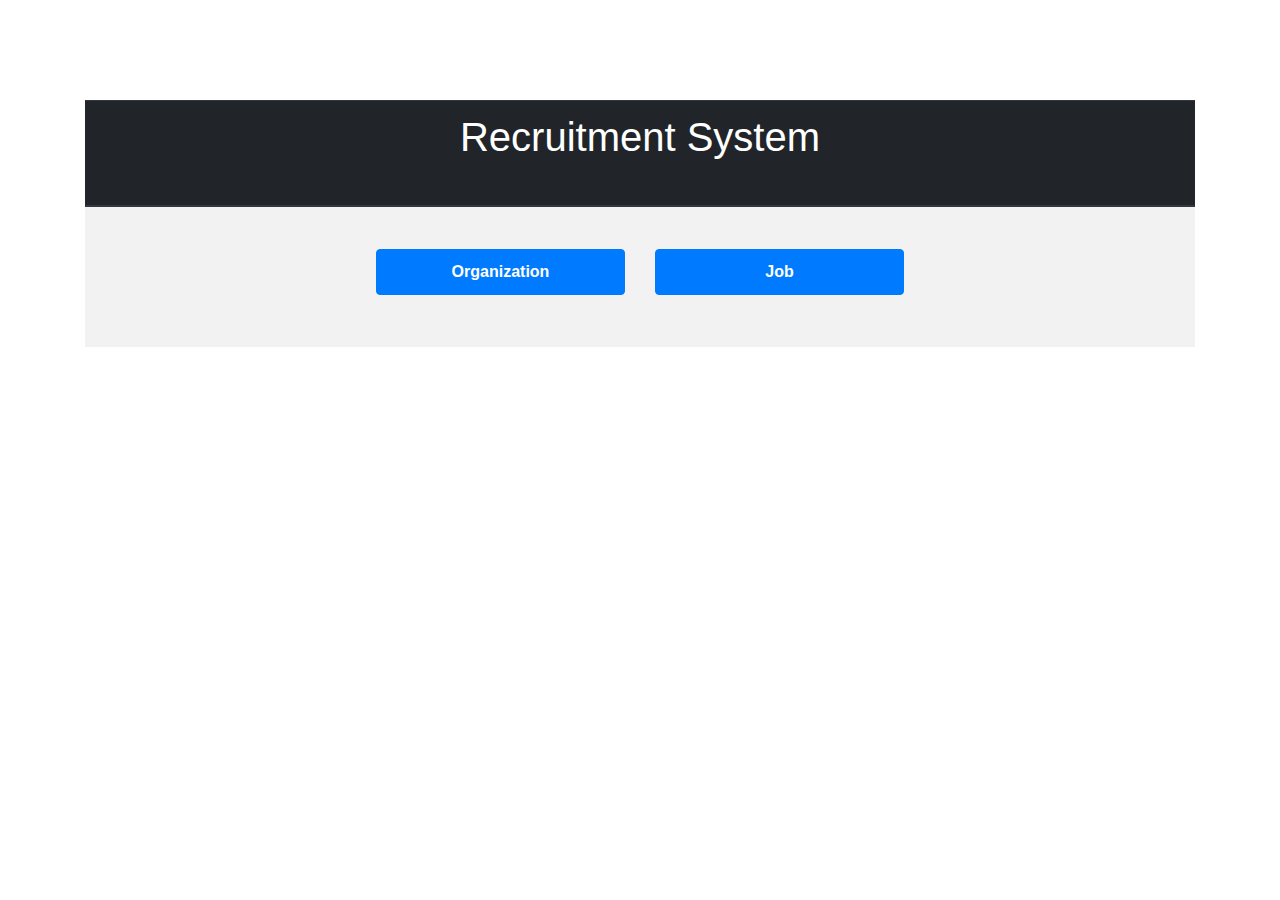
<file: NajmunNahar_COMP303_Assignment3Part-2/src/main/resources/templates/index.html>
<!DOCTYPE html>
<html xmlns:th="http://thymeleaf.org">
<head>
<meta charset="ISO-8859-1">

<!-- Botstrap CSS -->
<link rel="stylesheet"
	href="https://maxcdn.bootstrapcdn.com/bootstrap/4.0.0/css/bootstrap.min.css"
	integrity="sha384-Gn5384xqQ1aoWXA+058RXPxPg6fy4IWvTNh0E263XmFcJlSAwiGgFAW/dAiS6JXm"
	crossorigin="anonymous">
		
<title>Home</title>
</head>
<body>

<style>
	.wrapper{
		margin-top:100px;
	}
	.btn{
		width:100%;
		padding:10px;
		margin-top:30px;
		margin-bottom:40px;
		font-weight:bold;
	}
</style>
	<div class="container wrapper">
		<table class="table table-striped">
			<thead class="thead-dark">
				<th><h1 class="text-center">Recruitment System</h1></br></th>
			</thead>
			<tbody>
				<tr>
					<td><div class="row">
						<div class="col-md-3"></div>
						<div class="col-md-3">
							<a href="organization" class="btn btn-primary">Organization</a></br>
						</div>
						<div class="col-md-3">
							<a href="job" class="btn btn-primary">Job</a></br>
						</div>
						<div class="col-md-3"></div>
					</div>
					</td>
				</tr>
			</tbody>
		</table>
		
	</div>
	

</body>
</html>
</file>
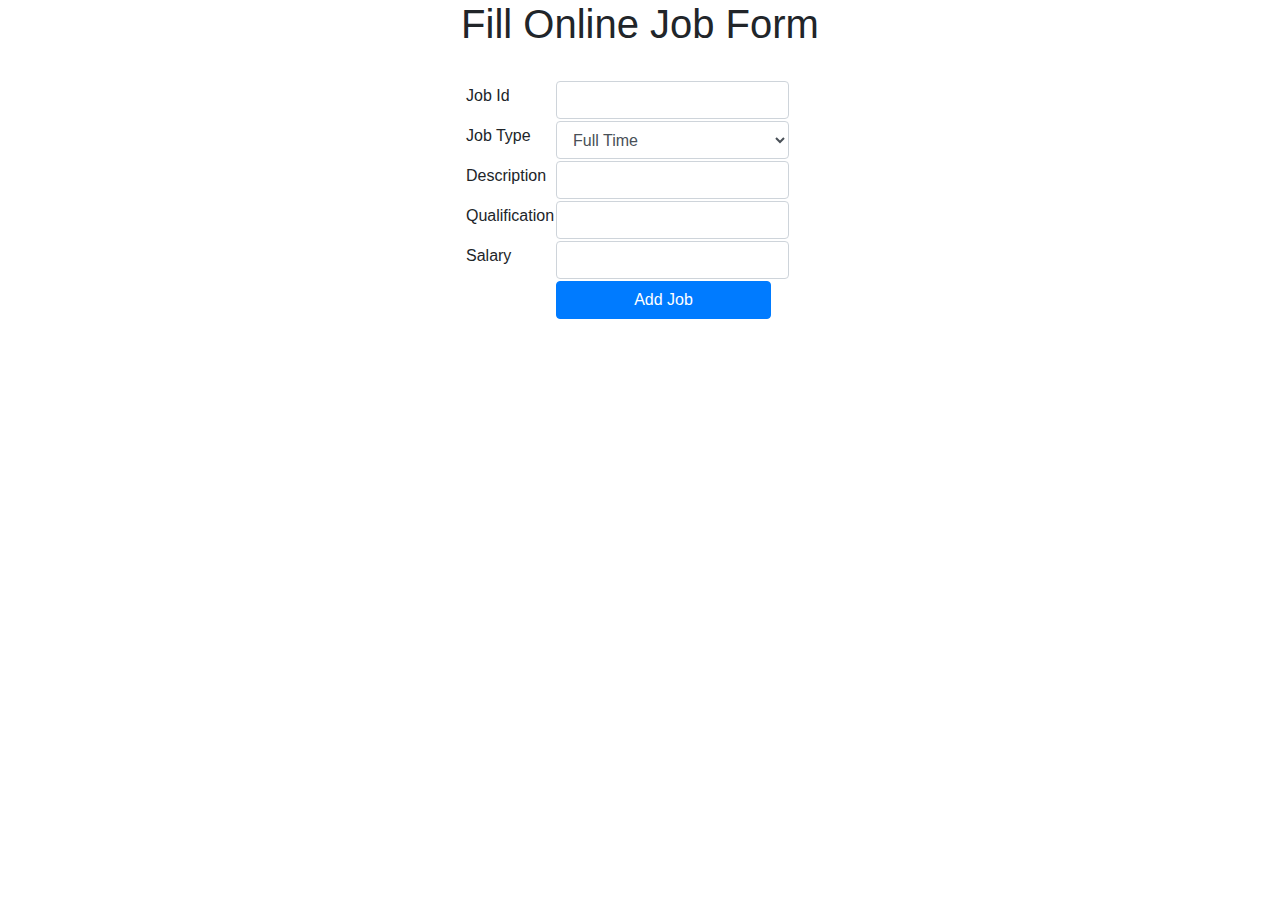
<file: NajmunNahar_COMP303_Assignment3Part-2/src/main/resources/templates/job.html>
<!DOCTYPE html>
<html>
<head>
<meta charset="ISO-8859-1">

<!-- Botstrap CSS -->
<link rel="stylesheet"
	href="https://maxcdn.bootstrapcdn.com/bootstrap/4.0.0/css/bootstrap.min.css"
	integrity="sha384-Gn5384xqQ1aoWXA+058RXPxPg6fy4IWvTNh0E263XmFcJlSAwiGgFAW/dAiS6JXm"
	crossorigin="anonymous">
	
<title>Add Job</title>
</head>
<body>
	<div class="container">
		<form action="displayJob" method="post">  
        	<h1 class="text-center">Fill Online Job Form</h1></br>
        	<div class="row">
        	<div class="col-md-4"></div>
        	<div class="col-md-4">
        		<table>  
                <tr>  
                    <td><label for="jobId">Job Id</label></td>  
                    <td><input type="number" min="1"  name="jobId" class="form-control" required></input></td>  
                </tr>
                <tr>  
                    <td><label for="jobType">Job Type</label></td> 
                 	<td>
						  <select name="jobType" id="jobType" class="form-control" required >
						      <option>Full Time</option>
						      <option>Part-time</option>
						  </select>	 
                    </td>  
                </tr>  
                <tr>  
                    <td><label for="description">Description</label></td>  
                    <td><input type="text" name="description" class="form-control" required></input></td>  
                </tr>  
                <tr>  
                    <td><label for="qualification">Qualification</label></td>  
                    <td><input type="text" name="qualification" class="form-control" required></input></td>  
                </tr> 
                <tr>  
                    <td><label for="salary">Salary</label></td>  
                    <td><input type="number" step="any" name="salary" class="form-control" required></input></td>  
                </tr> 
                <tr>  
                    <td></td>  
                    <td><input type="submit" value="Add Job" class="btn btn-primary" style="width:215px"></input></td>  
                </tr>  
            </table>
        	</div>
        	<div class="col-md-4"></div>
           </div>  
      </form>  
	</div>	
</body>
</html>
</file>
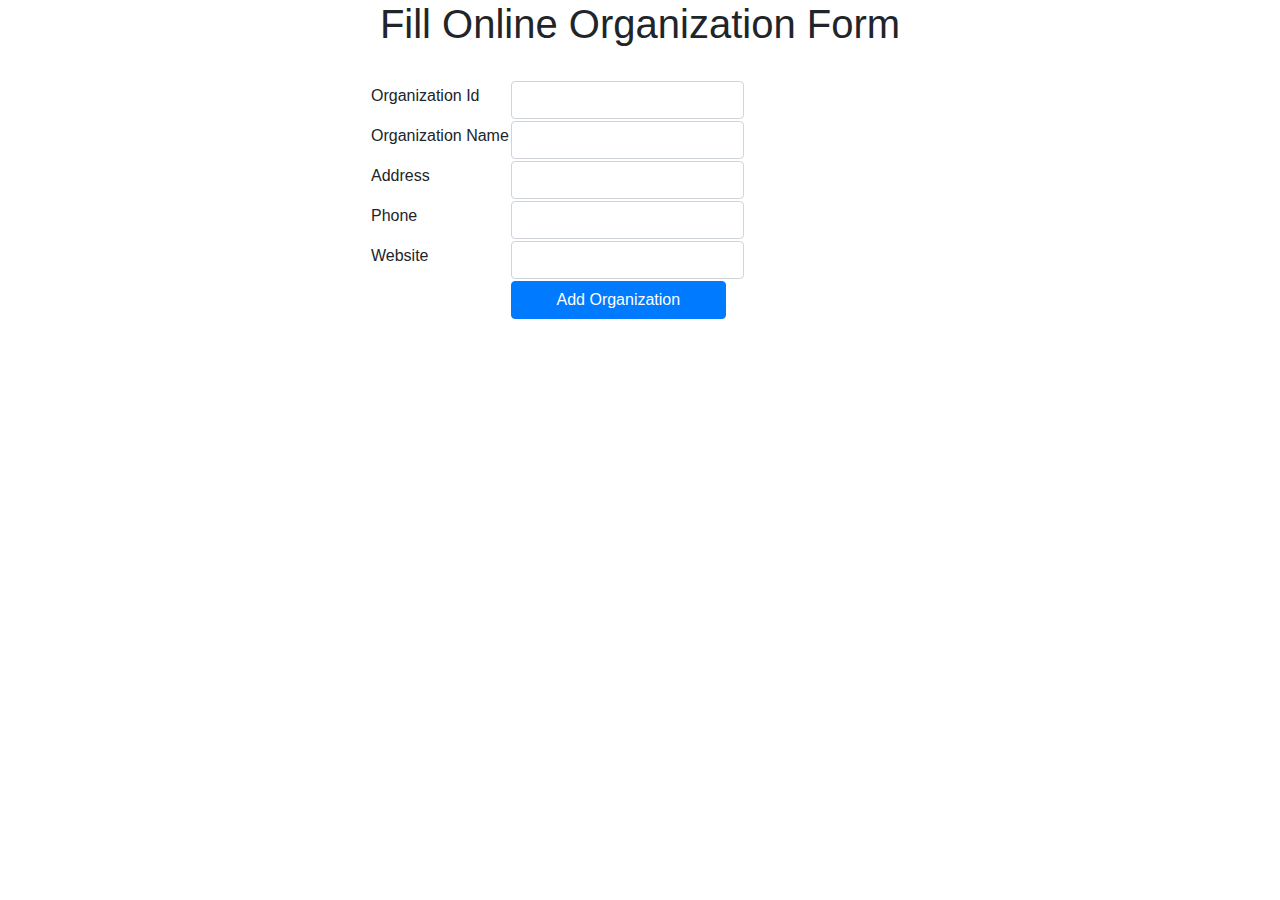
<file: NajmunNahar_COMP303_Assignment3Part-2/src/main/resources/templates/organization.html>
<!DOCTYPE html>
<html>
<head>
<meta charset="ISO-8859-1">
<title>Add Organization</title>

<!-- Botstrap CSS -->
<link rel="stylesheet"
	href="https://maxcdn.bootstrapcdn.com/bootstrap/4.0.0/css/bootstrap.min.css"
	integrity="sha384-Gn5384xqQ1aoWXA+058RXPxPg6fy4IWvTNh0E263XmFcJlSAwiGgFAW/dAiS6JXm"
	crossorigin="anonymous">
	
</head>
<body>
	<div class="container">
		<form action="display" method="post">  
        	<h1 class="text-center">Fill Online Organization Form</h1></br>
        	<div class="row">
        		<div class="col-md-3"></div>
        		<div class="col-md-5">
        			<table>  
	                <tr>  
	                    <td><label for="orgId">Organization Id</label></td>  
	                    <td><input type="number" min="1" name="orgId" class="form-control" required></input></td>  
	                </tr>
	                <tr>  
	                    <td><label for="orgName">Organization Name</label></td>  
	                    <td><input type="text" name="orgName" class="form-control" required></input></td>  
	                </tr>  
	                <tr>  
	                    <td><label for="address">Address</label></td>  
	                    <td><input type="text" name="address" class="form-control" required></input></td>  
	                </tr>  
	                <tr>  
	                    <td><label for="phone">Phone</label></td>  
	                    <td><input type="tel" name="phone" class="form-control" required></input></td>  
	                </tr> 
	                <tr>  
	                    <td><label for="website">Website</label></td>  
	                    <td><input type="text" name="website" class="form-control" required></input></td>  
	                </tr> 
	                <tr>  
	                    <td></td>  
	                    <td><input type="submit" value="Add Organization" class="btn btn-primary" style="width:215px"></input></td>  
	                </tr>  
            		</table> 
        		</div>
        		<div class="col-md-4"></div>
        	</div>
             
      </form>  
	</div>
	
</body>
</html>
</file>
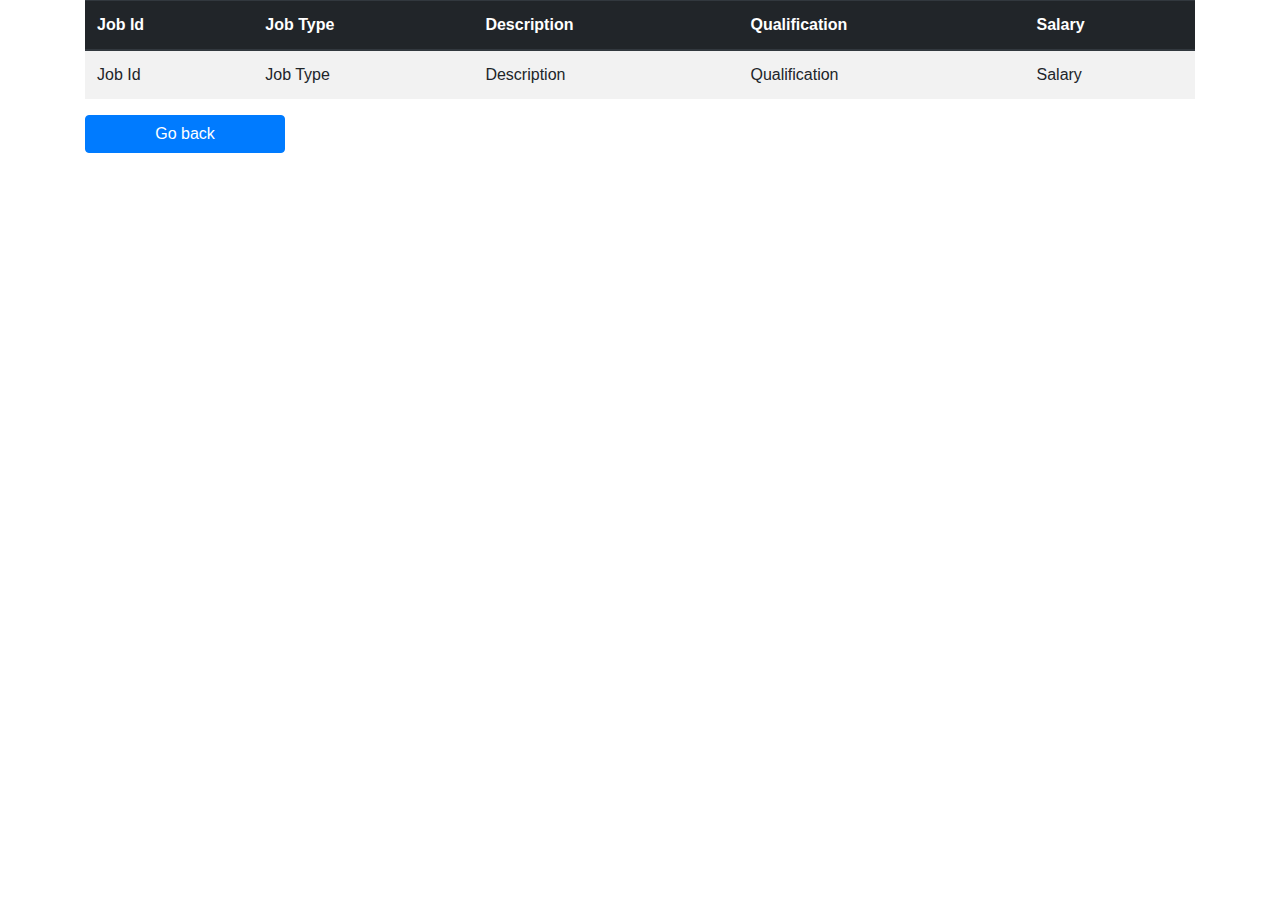
<file: NajmunNahar_COMP303_Assignment3Part-2/src/main/resources/templates/show-job-info.html>
<!DOCTYPE html>
<html xmlns:th="http://thymeleaf.org">
<head>
<meta charset="ISO-8859-1">

<!-- Botstrap CSS -->
<link rel="stylesheet"
	href="https://maxcdn.bootstrapcdn.com/bootstrap/4.0.0/css/bootstrap.min.css"
	integrity="sha384-Gn5384xqQ1aoWXA+058RXPxPg6fy4IWvTNh0E263XmFcJlSAwiGgFAW/dAiS6JXm"
	crossorigin="anonymous">
	
<title>Job List</title>
</head>
<body>
	<div class="container">
		<table class="table table-striped">
		<thead class="thead-dark">
			<tr>
				<th>Job Id</th>
				<th>Job Type</th>
				<th>Description</th>
				<th>Qualification</th>
				<th>Salary</th>
			</tr>
		</thead>
		<tbody>
		<tr th:each="job : ${jobList}">
			<td th:text="${job.jobId}">Job Id</td>
			<td th:text="${job.jobType}">Job Type</td>
			<td th:text="${job.description}">Description</td>
			<td th:text="${job.qualification}">Qualification</td>
			<td th:text="${job.salary}">Salary</td>
		</tr>
		</tbody>
		</table>
    	<strong><a href="/" class="btn btn-primary" style="width:200px">Go back</a></strong>
	</div>
</body>
</html>
</file>
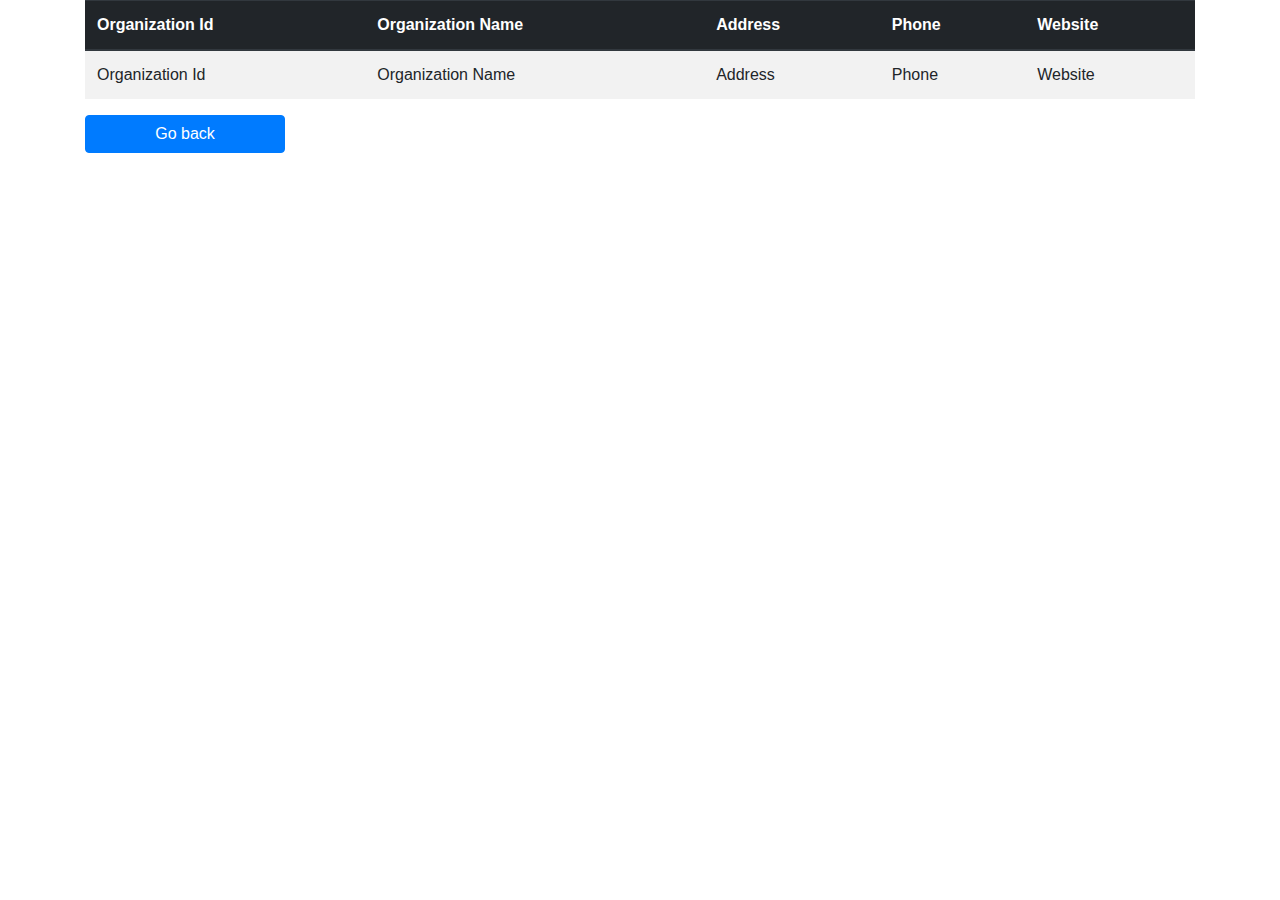
<file: NajmunNahar_COMP303_Assignment3Part-2/src/main/resources/templates/show-org-info.html>
<!DOCTYPE html>
<html xmlns:th="http://thymeleaf.org">
<head>
<meta charset="ISO-8859-1">
<title>Organization List</title>

<!-- Botstrap CSS -->
<link rel="stylesheet"
	href="https://maxcdn.bootstrapcdn.com/bootstrap/4.0.0/css/bootstrap.min.css"
	integrity="sha384-Gn5384xqQ1aoWXA+058RXPxPg6fy4IWvTNh0E263XmFcJlSAwiGgFAW/dAiS6JXm"
	crossorigin="anonymous">
	
</head>
<body>
	<div class="container">
		<table class="table table-striped">
	<thead class="thead-dark">
		<tr>
			<th>Organization Id</th>
			<th>Organization Name</th>
			<th>Address</th>
			<th>Phone</th>
			<th>Website</th>
		</tr>
	<thead>
	<tbody>
		<tr th:each="organization : ${organizationList}">
			<td th:text="${organization.orgId}">Organization Id</td>
			<td th:text="${organization.orgName}">Organization Name</td>
			<td th:text="${organization.address}">Address</td>
			<td th:text="${organization.phone}">Phone</td>
			<td th:text="${organization.website}">Website</td>
		</tr>
	</tbody>
	</table>
	<strong><a href="/" class="btn btn-primary" style="width:200px">Go back</a></strong>
	</div>
	
    

</body>
</html>
</file>
